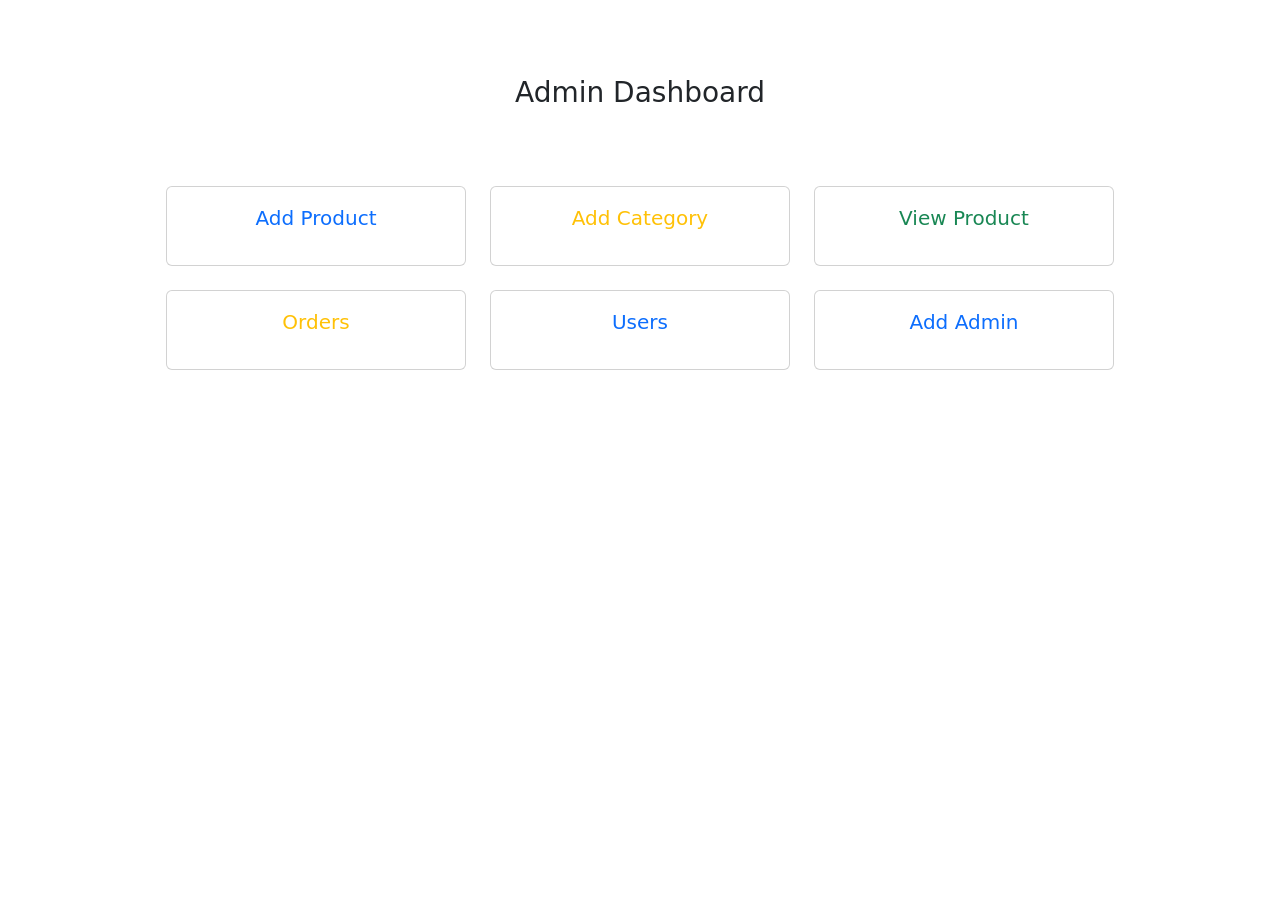
<file: src/main/resources/templates/admin/index.html>
<!DOCTYPE html>
<html lang="en" xmlns:th="http://www.thymeleaf.org" th:replace="~{base::layout(~{::section})}">
<head>
	<meta charset="ISO-8859-1" >
  <title>My Page</title>
  <link href="https://cdn.jsdelivr.net/npm/bootstrap@5.3.5/dist/css/bootstrap.min.css" rel="stylesheet" integrity="sha384-SgOJa3DmI69IUzQ2PVdRZhwQ+dy64/BUtbMJw1MZ8t5HZApcHrRKUc4W0kG879m7" crossorigin="anonymous" >

</head>
<body>
	<section>
		<div class="container p-5">
			<p class="text-center fs-3 mt-4">Admin Dashboard</p>
			<div class="row p-5">
				<div class="col-md-4 mt-2">
					<a href="/admin/loadAddProduct" class="text-decoration-none">
					<div class="card card-sh">
						<div class="card-body text-center text-primary">
							<i class="fa-solid fa-square-plus fa-3x"></i>
							<p class="fs-5">Add Product</p>
						</div>
					</div>
					</a>
				</div>
				<div class="col-md-4 mt-2">
					<a href="/admin/category" class="text-decoration-none">
						<div class="card card-sh">
							<div class="card-body text-center text-warning">
								<i class="fa-solid fa-list fa-3x"></i>
								<p class="fs-5">Add Category</p>
							</div>
						</div>
					</a>
				</div>
				<div class="col-md-4 mt-2">
					<a href="#" class="text-decoration-none">
					<div class="card card-sh">
						<div class="card-body text-center text-success">
							<i class="fa-solid fa-table-list fa-3x"></i>
							<p class="fs-5">View Product</p>
						</div>
					</div>
					</a>
				</div>
				<div class="col-md-4 mt-4">
					<a href="#" class="text-decoration-none">
					<div class="card card-sh">
						<div class="card-body text-center text-warning">
							<i class="fa-solid fa-box-open fa-3x"></i>
							<p class="fs-5">Orders</p>
						</div>
					</div>
					</a>
				</div>
				<div class="col-md-4 mt-4">
					<a href="#" class="text-decoration-none">
						<div class="card card-sh">
							<div class="card-body text-center text-primary">
								<i class="fa-solid fa-circle-user fa-3x"></i>
								<p class="fs-5">Users</p>
							</div>
						</div>
					</a>
				</div>
				<div class="col-md-4 mt-4">
					<a href="#" class="text-decoration-none">
						<div class="card card-sh">
							<div class="card-body text-center text-primary">
								<i class="fa-solid fa-user-plus fa-3x"></i>
								<p class="fs-5">Add Admin</p>
							</div>
						</div>
					</a>
				</div>
			</div>
		</div>
	</section>
</body>
</html>
</file>
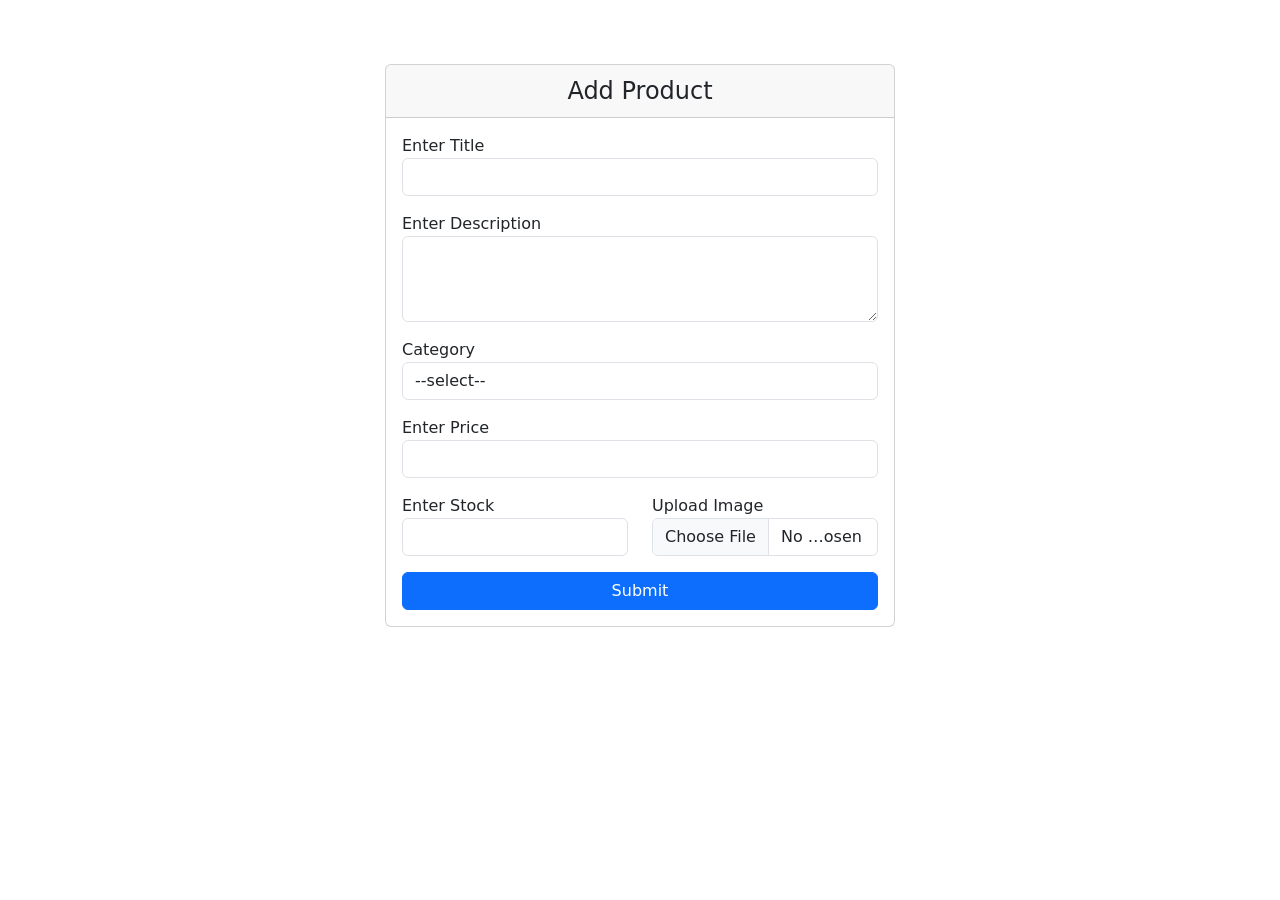
<file: src/main/resources/templates/admin/add_product.html>
<!DOCTYPE html>
<html lang="en" xmlns:th="http://www.thymeleaf.org" th:replace="~{base::layout(~{::section})}">
<head>
	<meta charset="ISO-8859-1" >
  <title>My Page</title>
  <link href="https://cdn.jsdelivr.net/npm/bootstrap@5.3.5/dist/css/bootstrap.min.css" rel="stylesheet" integrity="sha384-SgOJa3DmI69IUzQ2PVdRZhwQ+dy64/BUtbMJw1MZ8t5HZApcHrRKUc4W0kG879m7" crossorigin="anonymous" >

</head>
<body>
	<section>
		<div class="container p-5 mt-3">
			<div class="row">
				<div class="col-md-6 offset-md-3">
					<div class="card card-sh">
						<div class="card-header text-center fs-4">Add Product</div>
						<div class="card-body">
							<form>
								<div class="mb-3">
									<label>Enter Title</label>
									<input type="text" name="title" class="form-control" >
								</div>
								<div class="mb-3">
									<label>Enter Description</label>
									<textarea rows="3" cols="" class="form-control" ></textarea>
								</div>
								<div class="mb-3">
									<label>Category</label>
									<select class="form-control">
										<option>--select--</option>
										<option>Electronics</option>
									</select>
								</div>
								<div class="mb-3">
									<label>Enter Price</label>
									<input type="text" name="title" class="form-control" >
								</div>
								<div class="row">
									<div class="mb-3 col">
										<label>Enter Stock</label>
										<input type="text" name="title" class="form-control" >
									</div>
									<div class="mb-3 col">
										<label>Upload Image</label>
										<input type="file" name="title" class="form-control">
									</div>
								</div>
								<button class="btn btn-primary col-md-12">Submit</button>
							</form>
						</div>
					</div>
				</div>
			</div>
		</div>
	</section>
</body>
</html>
</file>
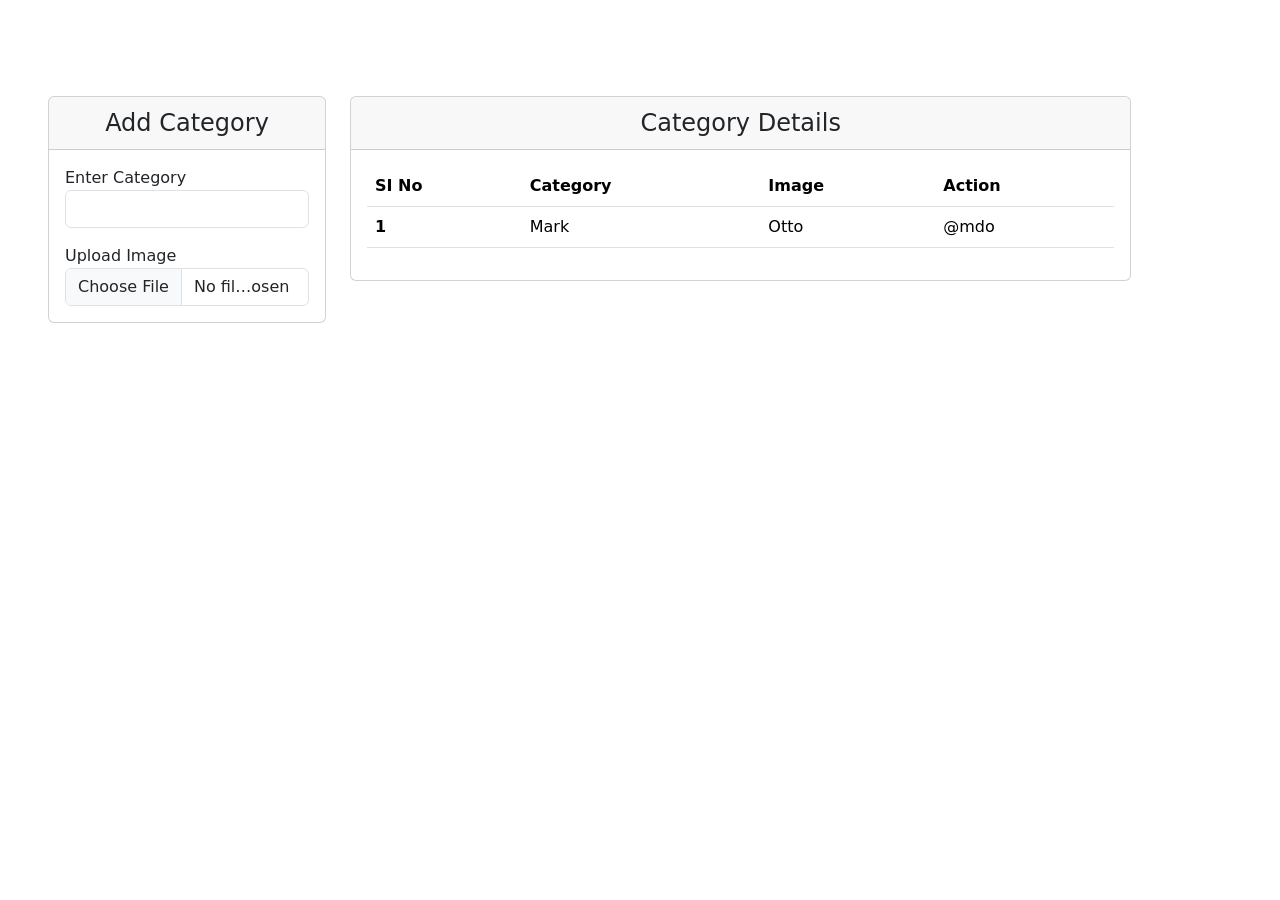
<file: src/main/resources/templates/admin/category.html>
<!DOCTYPE html>
<html lang="en" xmlns:th="http://www.thymeleaf.org" th:replace="~{base::layout(~{::section})}">
<head>
	<meta charset="ISO-8859-1" >
  <title>Category</title>
  <link href="https://cdn.jsdelivr.net/npm/bootstrap@5.3.5/dist/css/bootstrap.min.css" rel="stylesheet" integrity="sha384-SgOJa3DmI69IUzQ2PVdRZhwQ+dy64/BUtbMJw1MZ8t5HZApcHrRKUc4W0kG879m7" crossorigin="anonymous" >

</head>
<body>
	<section>
		<div class="container-fluid p-5 mt-5">
			<div class="row">
				<div class="col-md-3">
					<div class="card card-sh">
						<div class="card-header text-center fs-4">Add Category</div>
						<div class="card-body">
							<form>
								<div class="mb-3">
									<label>Enter Category</label>
									<input type="text" class="form-control" >
								</div>
								<div>
									<label>Upload Image</label>
									<input type="file" class="form-control" >
								</div>
							</form>
						</div>
					</div>
				</div>
				<div class="col-md-8">
					<div class="card card-sh">
						<div class="card-header text-center fs-4">Category Details</div>
						<div class="card-body">
							<table class="table">
							  <thead>
							    <tr>
							      <th scope="col">SI No</th>
							      <th scope="col">Category</th>
							      <th scope="col">Image</th>
							      <th scope="col">Action</th>
							    </tr>
							  </thead>
							  <tbody>
							    <tr>
							      <th scope="row">1</th>
							      <td>Mark</td>
							      <td>Otto</td>
							      <td>@mdo</td>
							    </tr>
							  </tbody>
							</table>
						</div>
					</div>
				</div>
			</div>
		</div>
	</section>
</body>
</html>
</file>
